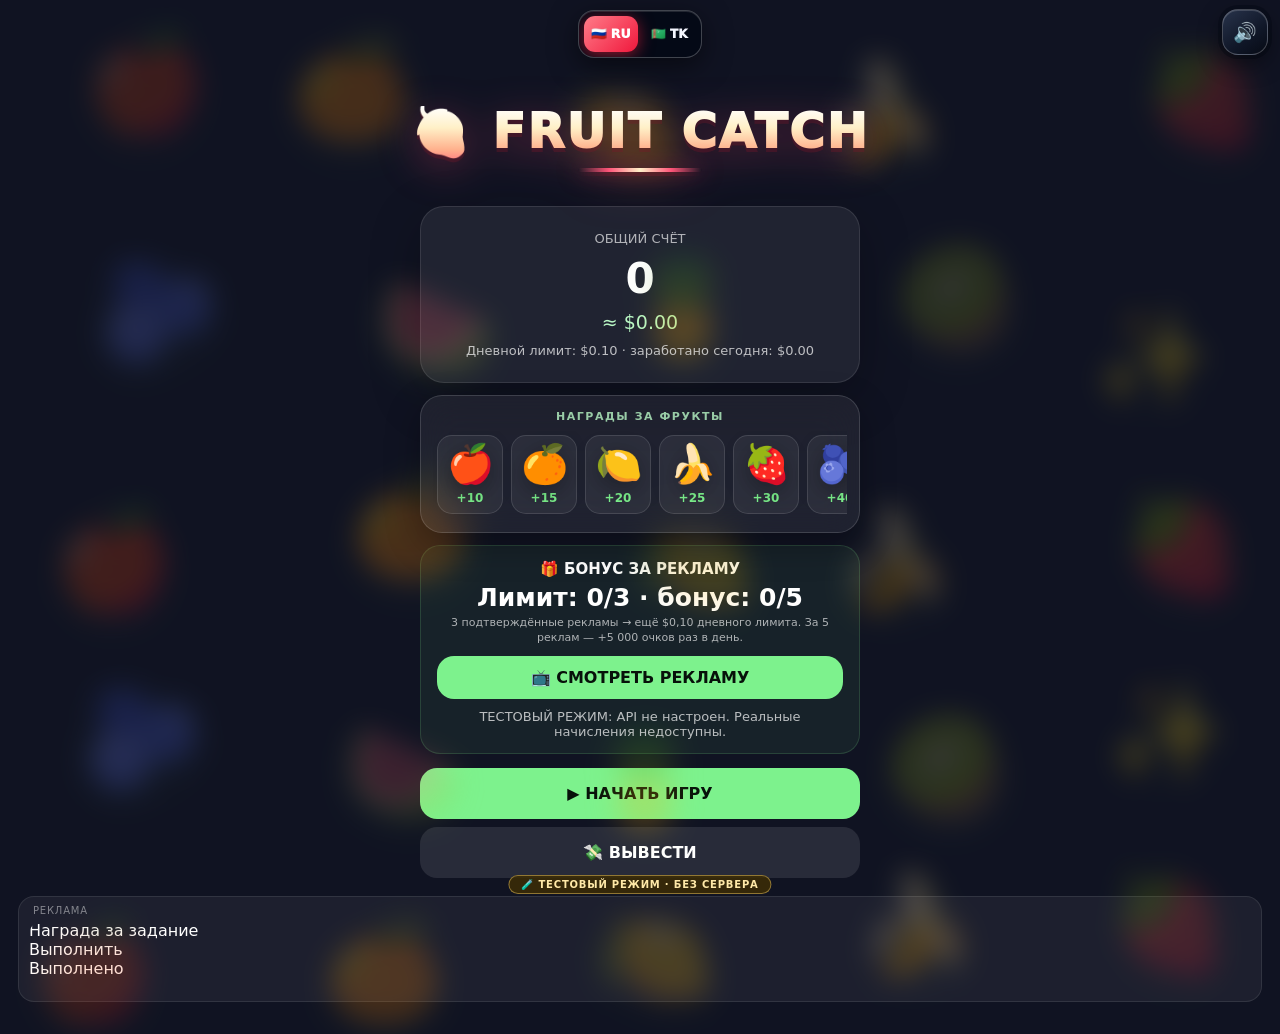
<file: index.html>
<!doctype html>
<html lang="ru">
<head>
<meta charset="utf-8">
<meta name="viewport" content="width=device-width,initial-scale=1,viewport-fit=cover,user-scalable=no">
<title>Fruit Catch</title>
<script src="https://telegram.org/js/telegram-web-app.js"></script>
<script src="https://sad.adsgram.ai/js/sad.min.js"></script>
<!-- Основная рекламная сеть Adsun (AdsGram выше — резерв) -->
<script src="https://api.adsun.io/sdk.js"></script>
<script src="https://w.tads.me/widget.js"></script>
<link rel="stylesheet" href="style.css?v=20261026-task1">

<style id="fruit-catch-ui-final-v6">
/* Verified UI overrides: language selector is a direct child of #app. */
#app > .language-switch {
  position: fixed !important; z-index: 5000 !important;
  top: max(10px, env(safe-area-inset-top)) !important;
  left: 50% !important; right: auto !important; transform: translateX(-50%) !important;
  display: flex !important; align-items: center !important; justify-content: center !important;
  gap: 5px !important; padding: 5px !important; min-width: 124px !important;
  border-radius: 16px !important; overflow: hidden !important;
  background: rgba(5, 10, 22, .97) !important;
  border: 1px solid rgba(255,255,255,.24) !important;
  box-shadow: 0 8px 28px rgba(0,0,0,.5), inset 0 1px 0 rgba(255,255,255,.12) !important;
  backdrop-filter: blur(16px) !important; -webkit-backdrop-filter: blur(16px) !important;
}
#app > .language-switch::before {
  content: "" !important; position: absolute !important; z-index: 0 !important;
  top: 5px !important; bottom: 5px !important; left: 5px !important;
  width: calc((100% - 15px)/2) !important; border-radius: 11px !important;
  transform: translateX(0) !important;
  background: linear-gradient(135deg,#ff7c89,#f0183c) !important;
  box-shadow: 0 3px 16px rgba(255,35,64,.55) !important;
  transition: transform .22s ease, background .22s ease !important;
}
#app > .language-switch[data-active="tk"]::before {
  transform: translateX(calc(100% + 5px)) !important;
  background: linear-gradient(135deg,#91ffb7,#12b85b) !important;
  box-shadow: 0 3px 16px rgba(18,220,103,.45) !important;
}
#app > .language-switch .lang-btn {
  position: relative !important; z-index: 1 !important; flex: 1 1 0 !important;
  min-width: 52px !important; min-height: 36px !important; padding: 8px 7px !important;
  border: 0 !important; border-radius: 11px !important; background: transparent !important;
  color: #f4f6ff !important; font-size: 12px !important; font-weight: 950 !important;
  box-shadow: none !important; text-shadow: none !important;
}
#app > .language-switch[data-active="ru"] .lang-btn[data-lang="ru"] { color: #fff !important; }
#app > .language-switch[data-active="tk"] .lang-btn[data-lang="tk"] { color: #052b16 !important; }
#home .logo {
  display: block !important; position: relative !important; align-self: center !important;
  width: 100% !important; box-sizing: border-box !important; text-align: center !important;
  margin: 82px 0 10px !important; padding: 0 4px !important;
  font-size: clamp(34px, 9.2vw, 48px) !important; font-weight: 1000 !important;
  line-height: 1.05 !important; letter-spacing: .045em !important;
  color: #fff !important;
  background: linear-gradient(180deg,#fff 0%,#fff0c7 33%,#ffb18d 66%,#ff4f77 100%) !important;
  -webkit-background-clip: text !important; background-clip: text !important;
  -webkit-text-fill-color: transparent !important;
  filter: drop-shadow(0 4px 0 rgba(120,22,42,.34)) drop-shadow(0 8px 20px rgba(255,69,110,.3)) !important;
}
#home .logo::after {
  content: "" !important; display: block !important; width: 124px !important; height: 4px !important;
  margin: 12px auto 0 !important; border-radius: 9px !important;
  background: linear-gradient(90deg,transparent,#ff557a,#fff1c8,#ff557a,transparent) !important;
  box-shadow: 0 0 22px rgba(255,65,112,.55) !important;
}
#home #soundToggle.sound-toggle {
  position: fixed !important; z-index: 5001 !important;
  top: max(9px, env(safe-area-inset-top)) !important; right: 12px !important; left: auto !important;
  width: 46px !important; height: 46px !important; min-width: 46px !important;
  display: grid !important; place-items: center !important; padding: 0 !important;
  border-radius: 16px !important; color: #fff !important; font-size: 19px !important;
  background: linear-gradient(145deg,#28334b,#101728 60%,#070b15) !important;
  border: 1px solid rgba(255,255,255,.24) !important;
  box-shadow: 0 8px 24px rgba(0,0,0,.45), inset 0 1px 0 rgba(255,255,255,.16), 0 0 0 4px rgba(5,10,22,.35) !important;
  backdrop-filter: blur(16px) !important; -webkit-backdrop-filter: blur(16px) !important;
}
#result.screen {
  position: relative !important; box-sizing: border-box !important;
  min-height: 100vh !important; min-height: 100dvh !important;
  padding: max(72px, calc(env(safe-area-inset-top) + 66px)) 18px max(22px, env(safe-area-inset-bottom)) !important;
  align-items: center !important; justify-content: center !important; overflow-y: auto !important;
  background: radial-gradient(ellipse at 50% 15%,rgba(85,255,150,.2),transparent 43%),
              radial-gradient(ellipse at 100% 90%,rgba(94,126,255,.14),transparent 42%),#080e1a !important;
}
#result.screen.active { display: flex !important; }
#result .card.result {
  position: relative !important; flex: 0 0 auto !important; box-sizing: border-box !important;
  width: min(390px,100%) !important; margin: auto !important; padding: 30px 22px 24px !important;
  border-radius: 28px !important; text-align: center !important; overflow: hidden !important;
  background: linear-gradient(155deg,rgba(24,44,38,.99),rgba(8,17,29,.99)) !important;
  border: 1px solid rgba(125,255,168,.4) !important;
  box-shadow: 0 28px 85px rgba(0,0,0,.62), inset 0 1px 0 rgba(255,255,255,.14), 0 0 50px rgba(70,255,136,.15) !important;
}
#result .card.result::before {
  content: "" !important; position: absolute !important; top: 0 !important; left: 8% !important; right: 8% !important;
  height: 3px !important; background: linear-gradient(90deg,transparent,#74f59b,#fff,#74f59b,transparent) !important;
}
#result #resultTitle {
  margin: 0 0 18px !important; font-size: clamp(23px,6vw,30px) !important; line-height: 1.2 !important;
  font-weight: 1000 !important; letter-spacing: .02em !important; color: #f6fff8 !important;
  text-align: center !important; text-shadow: 0 3px 22px rgba(111,255,159,.24) !important;
}
#result #earned {
  margin: 12px 0 8px !important; font-size: clamp(48px,12vw,64px) !important; line-height: 1 !important;
  font-weight: 1000 !important; color: #91ffac !important; text-shadow: 0 0 26px rgba(91,255,145,.35) !important;
}
#result #earnedUsd {
  display: inline-block !important; margin: 14px 0 20px !important; padding: 10px 16px !important;
  border-radius: 14px !important; background: rgba(125,255,168,.1) !important;
  border: 1px solid rgba(125,255,168,.24) !important; color: #e1ffea !important; font-size: 22px !important;
}
#result #again,#result #homeAgain { width: 100% !important; min-height: 52px !important; margin-top: 10px !important; border-radius: 16px !important; font-weight: 950 !important; }
#result #again { background: linear-gradient(135deg,#a7ffba,#62e88a 55%,#27c660) !important; color: #071b10 !important; }
#result #homeAgain { background: linear-gradient(135deg,rgba(255,255,255,.1),rgba(255,255,255,.035)) !important; border: 1px solid rgba(255,255,255,.18) !important; color: #f6f8ff !important; }
@media(max-width:380px) {
  #home .logo { margin-top: 78px !important; font-size: clamp(29px,8vw,36px) !important; }
  #home #soundToggle.sound-toggle { right: 8px !important; width: 42px !important; height: 42px !important; min-width: 42px !important; }
}
</style>

<style id="test-badge-style">
.test-badge{position:fixed;z-index:5002;left:50%;bottom:max(6px,env(safe-area-inset-bottom));transform:translateX(-50%);padding:3px 12px;border-radius:99px;font-size:10px;font-weight:900;letter-spacing:.08em;color:#ffe9a8;background:rgba(60,45,5,.85);border:1px solid rgba(255,214,102,.45);pointer-events:none}
.test-badge[hidden]{display:none}
</style>

<style id="tads-banner-style">
.tads-ad-card { width:100%; max-width:100%; box-sizing:border-box; }
.tads-slot { width:100%; min-height:0; display:flex; justify-content:center; align-items:center; overflow:hidden; }
#tads-container-12726 { width:100%; max-width:360px; min-height:100px; margin:0 auto; box-sizing:border-box; }
#tads-container-12726 iframe, #tads-container-12726 > * { max-width:100% !important; }
#game .game-ad-card { flex:0 0 auto; padding-bottom:max(4px, env(safe-area-inset-bottom)); }
#game #field { min-height:0; }
</style>
</head>
<body>
<div id="app">
<div id="testBadge" class="test-badge" hidden>🧪 ТЕСТОВЫЙ РЕЖИМ · БЕЗ СЕРВЕРА</div>
<div class="language-switch" aria-label="Language"><button class="lang-btn selected" data-lang="ru" aria-pressed="true">🇷🇺 RU</button><button class="lang-btn" data-lang="tk" aria-pressed="false">🇹🇲 TK</button></div>
  <section id="home" class="screen active">
  <div class="logo">🍓 FRUIT CATCH</div>
  <button id="soundToggle" class="sound-toggle" aria-label="Звук">🔊</button>
  <div class="card">
    <div id="totalLabel" class="label">ОБЩИЙ СЧЁТ</div>
    <div id="totalScore" class="big">0</div>
    <div id="usd" class="usd">≈ $0.00</div>
    <div id="dailyCapInfo" class="hint">Дневной лимит: $0,10</div>
  </div>
  <div class="fruit-gallery-card">
    <div id="galleryTitle" class="gallery-title">НАГРАДЫ ЗА ФРУКТЫ</div>
    <div id="fruitRow" class="fruit-row"></div>
  </div>
  <div class="reward-card">
    <div id="adTitle" class="reward-title">🎁 БОНУС ЗА РЕКЛАМУ</div>
    <div id="rewardProgress">0/5</div>
    <div id="adNote" class="reward-note">3 подтверждённые рекламы → ещё $0,10 дневного лимита. За 5 реклам — +5 000 очков раз в день.</div>
    <button id="rewardAd" class="primary reward-button">📺 СМОТРЕТЬ РЕКЛАМУ</button>
    <div id="rewardInfo" class="hint"></div>
  </div>
  <button id="startHome" class="primary">▶ НАЧАТЬ ИГРУ</button>
  <button id="withdraw" class="secondary">💸 ВЫВЕСТИ</button>
  <div id="withdrawInfo" class="hint"></div>
  <div class="home-ad-card tads-ad-card"><div id="adLabel" class="ad-label">РЕКЛАМА</div><div id="task-slot" class="task-slot"></div><div id="tads-home-slot" class="tads-slot"></div></div>
</section>

<section id="game" class="screen">
  <div class="hud"><span><span id="gameTotalLabel">Общий счёт:</span> <b id="gameTotal">0</b></span><b>🎯 <span id="roundScore">0</span></b></div><div id="riskInfo" class="risk-info">Опасность: 💣 20% · ⚡ 30%</div>
  <div id="field"></div>
  <div class="game-bottom">
    <button id="endGame" class="end">⏹ ЗАКОНЧИТЬ ИГРУ</button>
    <div class="game-ad-card tads-ad-card">
      <div class="ad-label">РЕКЛАМА</div>
      <div id="tads-game-slot" class="tads-slot"></div>
    </div>
  </div>
</section>

<section id="result" class="screen">
  <div class="card result">
    <div id="resultTitle">🎉 ИГРА ОКОНЧЕНА</div>
    <div id="earned" class="big">+0</div>
    <div id="resultPoints">очков заработано</div>
    <div id="earnedUsd" class="usd">≈ $0.00</div>
    <button id="again" class="primary">▶ ИГРАТЬ СНОВА</button>
    <button id="homeAgain" class="secondary">⌂ ГЛАВНЫЙ ЭКРАН</button>
  </div>
</section>

<!-- Окно вывода на TON-кошелёк -->
<div id="withdrawModal" class="wd-modal" hidden role="dialog" aria-modal="true" aria-labelledby="wdTitle">
  <div id="wdBackdrop" class="wd-backdrop"></div>
  <form id="wdForm" class="wd-sheet" novalidate autocomplete="off">
    <div class="wd-head">
      <div>
        <div id="wdTitle" class="wd-title">💸 Вывод на TON-кошелёк</div>
        <div id="wdNetwork" class="wd-network">USDT · сеть TON</div>
      </div>
      <button type="button" id="wdClose" class="wd-close" aria-label="Закрыть">✕</button>
    </div>

    <div class="wd-balance"><span id="wdAvailLabel">Доступно</span><b id="wdAvail">$0.00</b></div>

    <label class="wd-field">
      <span id="wdAmountLabel" class="wd-label">Сумма вывода, $</span>
      <div class="wd-row">
        <input id="wdAmount" class="wd-input" type="text" inputmode="numeric" pattern="[0-9]*" placeholder="10" maxlength="5">
        <button type="button" id="wdMinBtn" class="wd-chip">МИН</button>
        <button type="button" id="wdMaxBtn" class="wd-chip">МАКС</button>
      </div>
      <div id="wdAmountErr" class="wd-fielderr"></div>
    </label>

    <label class="wd-field">
      <span id="wdWalletLabel" class="wd-label">Адрес TON-кошелька</span>
      <div class="wd-row">
        <input id="wdWallet" class="wd-input wd-mono" type="text" inputmode="text" autocapitalize="off" autocorrect="off" spellcheck="false" placeholder="UQ… / EQ… или 0:…" maxlength="128">
        <button type="button" id="wdPaste" class="wd-chip">Вставить</button>
      </div>
      <div id="wdWalletStatus" class="wd-status"></div>
    </label>

    <label class="wd-field">
      <span id="wdMemoLabel" class="wd-label">Memo / комментарий (необязательно)</span>
      <input id="wdMemo" class="wd-input" type="text" maxlength="64" autocapitalize="off" autocorrect="off" spellcheck="false" placeholder="Нужен для бирж; для личных кошельков оставь пустым">
      <div id="wdMemoErr" class="wd-fielderr"></div>
      <div id="wdMemoHint" class="wd-memohint">Для Tonkeeper, Tonhub, MyTonWallet и т.п. memo не нужен. Для биржевых адресов укажи тег, иначе деньги могут потеряться.</div>
    </label>

    <div class="wd-summary">
      <div><span id="wdSpendLabel">Спишется очков</span><b id="wdSpend">0</b></div>
      <div><span id="wdFeeLabel">Комиссия</span><b id="wdFee">$0.00 (20%)</b></div>
      <div class="wd-net"><span id="wdNetLabel">К получению</span><b id="wdNet">$0.00</b></div>
    </div>

    <div id="wdError" class="wd-error" role="alert"></div>

    <button type="submit" id="wdSubmit" class="primary wd-submit" disabled>Создать заявку</button>
    <button type="button" id="wdCancel" class="secondary wd-cancel">Отмена</button>
  </form>
</div>
</div>
<script src="game.js?v=20261027-local2"></script>
</body>
</html>
</file>
<file: style.css>
*{box-sizing:border-box}

button{font:inherit;border:0}
.screen{display:none;width:100%;height:100%;padding:24px 18px;flex-direction:column;align-items:center}
.screen.active{display:flex}
.logo{font-size:26px;font-weight:900;margin-top:8vh}
.sound-toggle{position:absolute;right:16px;top:14px;width:44px;height:44px;border-radius:14px;background:rgba(255,255,255,.1);color:#fff;z-index:100}
.card{width:min(440px,100%);margin-top:24px;padding:24px 20px;border-radius:24px;text-align:center;background:rgba(255,255,255,.07);border:1px solid rgba(255,255,255,.1);box-shadow:0 15px 50px rgba(0,0,0,.25)}
.label{opacity:.65;font-size:13px}.big{font-size:42px;font-weight:900;margin:8px 0}.usd{font-size:19px;color:#b9f7c5}
.primary,.secondary,.end{width:min(440px,100%);padding:16px 18px;border-radius:17px;margin-top:16px;font-weight:800}
.primary{background:#7df28d;color:#07110a}.secondary,.end{background:rgba(255,255,255,.1);color:#fff}
.hint{margin-top:10px;opacity:.7;font-size:13px;text-align:center}
.hud{position:relative;z-index:10;width:100%;display:flex;justify-content:space-between;padding:6px 4px;font-size:14px}.hud b:last-child{font-size:22px}
#field{position:absolute;inset:52px 0 176px;z-index:1;overflow:hidden;touch-action:none;background:radial-gradient(circle at 50% 25%,rgba(255,255,255,.05),transparent 45%)}
.fruit{position:absolute;z-index:5;width:58px;height:58px;display:grid;place-items:center;font-size:44px;user-select:none;touch-action:none;will-change:transform;filter:drop-shadow(0 8px 12px rgba(0,0,0,.3))}
.fruit.hit{animation:hit .28s ease-out forwards}.bomb-hit{animation:bomb .4s ease-out forwards}.electric-trap{filter:drop-shadow(0 0 10px rgba(104,185,255,.9))}.camouflaged-trap{filter:drop-shadow(0 0 5px rgba(255,255,255,.22))}.electric-hit{animation:electricHit .4s ease-out forwards}.trap-reveal{animation:trapReveal .36s ease-out both}
.tap-flash{position:fixed;width:22px;height:22px;border-radius:50%;pointer-events:none;background:#fff;box-shadow:0 0 12px #fff,0 0 28px #fff,0 0 50px rgba(255,255,255,.9);transform:translate(-50%,-50%);animation:flash .32s ease-out forwards;z-index:100}
.spark{position:fixed;width:var(--size);height:var(--size);border-radius:50%;pointer-events:none;background:#fff;box-shadow:0 0 8px #fff,0 0 15px rgba(255,255,255,.9);transform:translate(-50%,-50%);animation:spark .5s ease-out forwards;z-index:151}
.end{position:relative;z-index:50;pointer-events:auto;margin-top:0}
.game-bottom{position:absolute;left:0;right:0;bottom:8px;z-index:60;padding:0 12px;display:flex;flex-direction:column;align-items:center}
.game-ad-card{width:min(440px,100%);margin-top:8px;padding:8px 10px 10px;border-radius:18px;background:rgba(255,255,255,.06);border:1px solid rgba(255,255,255,.1)}
.ad-label{font-size:10px;opacity:.45;margin:0 0 5px 4px;letter-spacing:.08em}
.task-ad{display:block;min-height:62px;border-radius:14px;overflow:hidden;--adsgram-task-font-size:14px;--adsgram-task-icon-size:40px;--adsgram-task-icon-title-gap:8px;--adsgram-task-button-width:72px;--adsgram-task-icon-border-radius:10px}
.float{position:fixed;font-weight:900;font-size:20px;pointer-events:none;animation:float .7s ease-out forwards;z-index:20}
.reward-card{width:min(440px,100%);margin-top:12px;padding:14px 16px;border-radius:20px;background:rgba(125,242,141,.07);border:1px solid rgba(125,242,141,.16);text-align:center}
.reward-title{font-weight:900;font-size:15px}.reward-card #rewardProgress{font-size:25px;font-weight:900;margin-top:5px}
.reward-note{font-size:11px;opacity:.65;margin-top:4px;line-height:1.35}.reward-button{margin-top:10px;padding:12px 14px}.reward-button:disabled{opacity:.5}
.screen#home>.primary{margin-top:14px}.screen#home>.secondary{margin-top:8px}
.result{margin-top:18vh}

/* Блок галереи фруктов с размытым фоном (backdrop-filter) */
.fruit-gallery-card{
  width:min(440px,100%);
  margin-top:12px;
  padding:14px 12px;
  border-radius:22px;
  background:rgba(255,255,255,.065);
  border:1px solid rgba(255,255,255,.14);
  box-shadow:0 12px 35px rgba(0,0,0,.3);
  backdrop-filter:blur(18px);
  -webkit-backdrop-filter:blur(18px);
  z-index:2;
}
.gallery-title{
  font-size:11px;
  font-weight:900;
  letter-spacing:.14em;
  opacity:.8;
  text-align:center;
  margin-bottom:8px;
  color:#b9f7c5;
  text-transform:uppercase;
}
.fruit-row{
  display:flex;
  flex-direction:row;
  flex-wrap:nowrap;
  align-items:center;
  justify-content:flex-start;
  gap:8px;
  width:100%;
  overflow-x:auto;
  overflow-y:hidden;
  padding:4px;
  scroll-behavior:smooth;
  -webkit-overflow-scrolling:touch;
}
.fruit-row::-webkit-scrollbar{height:4px}
.fruit-row::-webkit-scrollbar-track{background:rgba(255,255,255,.04);border-radius:4px}
.fruit-row::-webkit-scrollbar-thumb{background:rgba(125,242,141,.35);border-radius:4px}
.fruit-item{
  flex:0 0 66px;
  min-width:66px;
  display:flex;
  flex-direction:column;
  align-items:center;
  justify-content:center;
  padding:8px 6px;
  border-radius:15px;
  background:rgba(255,255,255,.06);
  border:1px solid rgba(255,255,255,.12);
}
.fruit-item-emoji{
  font-size:38px;
  line-height:1.1;
  filter:drop-shadow(0 6px 12px rgba(0,0,0,.35));
}
.fruit-item-val{
  font-size:12px;
  font-weight:900;
  margin-top:5px;
  color:#7df28d;
}

.home-ambience{
  position:absolute!important;inset:0!important;width:100%!important;height:100%!important;
  z-index:0!important;display:block!important;overflow:hidden!important;pointer-events:none!important;
}
.home-ambience>.home-fruit-floater{
  position:absolute!important;display:block!important;
  font-size:var(--float-size,80px)!important;
  opacity:var(--float-opacity,.2)!important;
  filter:blur(var(--float-blur,11px)) saturate(1.2) drop-shadow(0 10px 24px rgba(125,242,141,.18))!important;
  pointer-events:none!important;
  animation:homeFruitFloat var(--float-duration,8s) ease-in-out var(--float-delay,0s) infinite alternate!important;
}

@keyframes homeFruitFloat{
  0%{transform:translate3d(-10px,12px,0) scale(.85)}
  100%{transform:translate3d(12px,-18px,0) scale(1.1)}
}

@keyframes hit{0%{opacity:1;filter:brightness(1)}35%{opacity:1;filter:brightness(2.1)}100%{opacity:0;filter:brightness(1.4)}}
@keyframes bomb{0%{opacity:1;filter:brightness(1)}30%{opacity:1;filter:brightness(2.1) sepia(.5)}100%{opacity:0;filter:brightness(1.4)}}
@keyframes electricHit{0%{opacity:1;filter:brightness(1)}25%{opacity:1;filter:brightness(2.2) hue-rotate(25deg)}60%{opacity:.8;filter:brightness(1.5)}100%{opacity:0;filter:brightness(1.4)}}
@keyframes trapReveal{0%{filter:brightness(1);opacity:.75}35%{filter:brightness(2.3) drop-shadow(0 0 15px #fff);opacity:1}100%{filter:brightness(1);opacity:1}}
@keyframes float{0%{opacity:0;transform:translateY(0) scale(.8)}15%{opacity:1}100%{opacity:0;transform:translateY(-48px) scale(1.05)}}
@keyframes flash{0%{opacity:1;transform:translate(-50%,-50%) scale(.3)}100%{opacity:0;transform:translate(-50%,-50%) scale(3.4)}}
@keyframes spark{0%{opacity:1;transform:translate(-50%,-50%) scale(1)}100%{opacity:0;transform:translate(calc(-50% + var(--dx)),calc(-50% + var(--dy))) scale(.2)}}

.language-switch{position:fixed;left:14px;top:14px;z-index:110;display:flex;gap:3px;padding:4px;border-radius:15px;background:rgba(255,255,255,.09);border:1px solid rgba(255,255,255,.12);backdrop-filter:blur(10px);isolation:isolate;overflow:hidden}
.language-switch::before{content:"";position:absolute;z-index:-1;left:4px;top:4px;bottom:4px;width:calc((100% - 11px)/2);border-radius:11px;background:linear-gradient(135deg,#a1ffab,#63e879);box-shadow:0 4px 16px rgba(90,255,125,.3);transform:translateX(0);transition:transform .36s cubic-bezier(.2,.85,.25,1.25),box-shadow .25s ease}
.language-switch[data-active="tk"]::before{transform:translateX(calc(100% + 3px))}
.lang-btn{position:relative;z-index:1;min-width:51px;padding:8px 10px;border-radius:11px;background:transparent;color:#fff;font-size:12px;font-weight:900;text-align:center}
.lang-btn.selected{color:#07110a;transform:scale(1.04)}
.home-ad-card{width:min(440px,100%);margin-top:8px;padding:8px 10px 10px;border-radius:16px;background:rgba(255,255,255,.055);border:1px solid rgba(255,255,255,.09)}
.risk-info{position:relative;z-index:10;margin-top:2px;padding:5px 10px;border-radius:12px;background:rgba(255,255,255,.07);font-size:12px;font-weight:800}
.penalty-banner{position:fixed;left:50%;top:28%;transform:translate(-50%);z-index:150;padding:12px 20px;border-radius:18px;font-weight:1000;font-size:22px;pointer-events:none}
.bomb-penalty{background:linear-gradient(135deg,#ffbd62,#ff684d);color:#28110a}.lightning-penalty{background:linear-gradient(135deg,#c5e7ff,#6eabff);color:#071a3b}
.float.bomb{color:#ffb15c}.float.lightning{color:#9fd4ff}

@media(max-height:760px){
.reward-card{margin-top:7px;padding:10px 12px}
.reward-note{font-size:10px}
.reward-button{margin-top:6px;padding:10px 12px}
.game-bottom{bottom:5px}
.game-ad-card{margin-top:5px}
}

@media(max-height:650px){
.game-ad-card{transform:scale(.9);transform-origin:bottom center}
}

.risk-info{position:relative;z-index:10;margin-top:2px;padding:5px 10px;border-radius:12px;background:rgba(255,255,255,.07);font-size:12px;font-weight:800;letter-spacing:.02em;animation:riskPulse 2.5s ease-in-out infinite}

@keyframes riskPulse{
0%, 100%{filter:brightness(1)}
50%{filter:brightness(1.25)}
}

.lightning-zone{position:fixed;width:220px;height:220px;transform:translate(-50%,-50%);z-index:145;pointer-events:none;border-radius:50%;background:radial-gradient(circle,rgba(175,225,255,.32) 0%,rgba(73,151,255,.17) 28%,rgba(56,115,255,.08) 48%,transparent 72%);animation:lightningBloom .58s ease-out forwards;filter:drop-shadow(0 0 16px rgba(120,190,255,.8))}
.lightning-bolts{position:absolute;inset:0;width:100%;height:100%;overflow:visible}
.bolt-path{fill:none;stroke:#f4fcff;stroke-width:3.5;stroke-linecap:round;stroke-linejoin:round;filter:drop-shadow(0 0 5px #5db7ff) drop-shadow(0 0 12px #72baff);stroke-dasharray:260;stroke-dashoffset:260;animation:boltDraw .42s ease-out forwards}
.bolt-path:nth-child(2n){stroke:#83caff;stroke-width:2.5;animation-delay:.035s}
.lightning-ring{position:absolute;left:50%;top:50%;width:34px;height:34px;border:3px solid rgba(225,248,255,.95);border-radius:50%;transform:translate(-50%,-50%);box-shadow:0 0 20px #6dbbff;animation:shockwave .52s ease-out forwards}

@keyframes boltDraw{
0%{stroke-dashoffset:260;opacity:.3}
35%{opacity:1}
100%{stroke-dashoffset:0;opacity:0}
}
@keyframes shockwave{
0%{width:20px;height:20px;opacity:1}
100%{width:205px;height:205px;opacity:0;border-width:1px}
}
@keyframes lightningBloom{
0%{opacity:0;transform:translate(-50%,-50%) scale(.25)}
18%{opacity:1;transform:translate(-50%,-50%) scale(1.08)}
100%{opacity:0;transform:translate(-50%,-50%) scale(1.15)}
}

.bomb-blast{position:fixed;z-index:146;width:12px;height:12px;transform:translate(-50%,-50%);pointer-events:none;border-radius:50%;}
.bomb-core{position:absolute;left:50%;top:50%;width:28px;height:28px;border-radius:50%;transform:translate(-50%,-50%);background:radial-gradient(circle,#fffbd0 0%,#ffd45c 24%,#ff7b32 55%,rgba(255,54,30,.2) 75%,transparent 100%);box-shadow:0 0 18px #ffb13b,0 0 42px rgba(255,92,36,.8);animation:bombCore .46s ease-out forwards;}
.bomb-ring{position:absolute;left:50%;top:50%;width:26px;height:26px;border:4px solid rgba(255,218,123,.95);border-radius:50%;transform:translate(-50%,-50%);box-shadow:0 0 18px rgba(255,135,45,.9),inset 0 0 8px rgba(255,135,45,.5);animation:bombShockwave .62s cubic-bezier(.12,.7,.2,1) forwards;}
.bomb-ember{position:absolute;left:50%;top:50%;width:var(--size);height:var(--size);border-radius:50%;background:radial-gradient(circle,#fff9cf 0%,#ffb53e 45%,#ff5b2c 100%);box-shadow:0 0 8px rgba(255,139,49,.9);animation:bombEmber .68s cubic-bezier(.12,.65,.25,1) forwards;}

@keyframes bombShockwave{
0%{opacity:1;width:18px;height:18px;border-width:5px}
70%{opacity:.85}
100%{opacity:0;width:205px;height:205px;border-width:1px}
}
@keyframes bombCore{
0%{opacity:0;transform:translate(-50%,-50%) scale(.15)}
22%{opacity:1;transform:translate(-50%,-50%) scale(2.1)}
100%{opacity:0;transform:translate(-50%,-50%) scale(.3)}
}
@keyframes bombEmber{
0%{opacity:1;transform:translate(-50%,-50%) scale(1)}
75%{opacity:.9}
100%{opacity:0;transform:translate(calc(-50% + var(--dx)),calc(-50% + var(--dy))) scale(.12)}
}

@media(prefers-reduced-motion:reduce){
.bomb-ring, .bomb-core, .bomb-ember{animation-duration:.01ms!important}
}

.tutorial-overlay{position:fixed;inset:0;z-index:130;display:flex;align-items:flex-end;justify-content:center;padding:18px 14px calc(18px + env(safe-area-inset-bottom));pointer-events:none;background:transparent}
.tutorial-overlay[hidden]{display:none!important}
.tutorial-card{pointer-events:auto;width:min(440px,100%);padding:18px 18px 15px;border-radius:24px;background:linear-gradient(145deg,rgba(21,34,47,.97),rgba(23,25,47,.97));border:1px solid rgba(154,255,173,.28);box-shadow:0 18px 55px rgba(0,0,0,.45),0 0 28px rgba(125,242,141,.09);backdrop-filter:blur(16px);animation:tutorialCardIn .42s cubic-bezier(.2,.8,.2,1) both}
.tutorial-kicker{font-size:10px;letter-spacing:.2em;font-weight:900;color:#8ff6a2;margin-bottom:8px}
.tutorial-title{font-size:18px;line-height:1.3;font-weight:900}
.tutorial-message{margin-top:10px;font-size:27px;letter-spacing:.12em;text-align:center;filter:drop-shadow(0 0 12px rgba(125,242,141,.18))}
.tutorial-demo-score{margin-top:8px;text-align:center;font-size:12px;font-weight:800;color:#a8f5b5}
.tutorial-progress{display:flex;gap:6px;margin:13px 0 10px}
.tutorial-progress i{display:block;height:4px;flex:1;border-radius:99px;background:rgba(255,255,255,.12);transition:background .25s,box-shadow .25s}
.tutorial-progress i.done{background:#7df28d;box-shadow:0 0 10px rgba(125,242,141,.35)}
.tutorial-actions{display:flex;gap:9px;align-items:center}
.tutorial-skip{background:rgba(255,255,255,.07);color:rgba(255,255,255,.72);border-radius:13px;padding:11px 12px;font-size:12px;font-weight:800}
.tutorial-continue{margin:0;padding:12px 15px;flex:1;width:auto;border-radius:13px}
.tutorial-continue[hidden]{display:none!important}

.fruit.tutorial-target{z-index:8;border:0;background:transparent;padding:0;cursor:pointer;animation:tutorialTargetIn .4s cubic-bezier(.2,.8,.2,1) both;filter:drop-shadow(0 0 15px rgba(125,242,141,.55));}
.fruit.tutorial-target::after{content:"";position:absolute;inset:-8px;border:2px solid rgba(125,242,141,.85);border-radius:50%;animation:tutorialPulse 1.15s ease-out infinite;pointer-events:none}
.fruit.tutorial-target.tutorial-bomb{filter:drop-shadow(0 0 15px rgba(255,126,76,.7))}
.fruit.tutorial-target.tutorial-bomb::after{border-color:rgba(255,144,95,.9)}
.fruit.tutorial-target.tutorial-collected{animation:tutorialCollected .18s ease-out forwards}

@keyframes tutorialCardIn{
from{opacity:0;transform:translateY(14px) scale(.98)}
to{opacity:1;transform:translateY(0) scale(1)}
}
@keyframes tutorialTargetIn{
from{opacity:0;transform:translateY(-52px) scale(.78);filter:brightness(2) drop-shadow(0 0 20px #fff)}
to{opacity:1;transform:translateY(0) scale(1);filter:drop-shadow(0 0 15px rgba(125,242,141,.55))}
}
@keyframes tutorialPulse{
0%{transform:scale(.8);opacity:.85}
100%{transform:scale(1.35);opacity:0}
}
@keyframes tutorialCollected{
to{opacity:0;filter:brightness(2)}
}

@media(max-height:650px){
.tutorial-card{padding:12px 14px;border-radius:18px}
.tutorial-title{font-size:15px}
.tutorial-message{margin-top:5px;font-size:22px}
.tutorial-progress{margin:8px 0}
.tutorial-kicker{margin-bottom:4px}
}

@media(prefers-reduced-motion:reduce){
.tutorial-card, .tutorial-target, .tutorial-target::after{animation:none!important}
}

.fruit{pointer-events:auto}
.fruit.hit, .fruit.bomb-hit, .fruit.electric-hit{animation:none!important;opacity:1}
.tutorial-overlay{position:fixed!important;inset:0!important;z-index:9999!important;display:flex;align-items:flex-end;justify-content:center;pointer-events:none}
.tutorial-overlay[hidden]{display:none!important}
.tutorial-card{pointer-events:auto;position:relative;z-index:10000}
.tutorial-lightning{filter:drop-shadow(0 0 16px rgba(100,190,255,.95))!important}
.tutorial-hidden-trap{filter:drop-shadow(0 0 12px rgba(255,255,255,.25))!important}
.tutorial-revealed{animation:tutorialRevealFlash .45s ease-out both!important}

.tutorial-reveal-line{position:absolute!important;left:4%!important;right:4%!important;top:58%!important;
 border-top:2px dashed rgba(255,255,255,.85)!important;color:#fff!important;
 text-align:center!important;font-size:10px!important;letter-spacing:2px!important;
 z-index:10001!important;pointer-events:none!important;text-shadow:0 1px 5px #000;}

.tutorial-falling-hidden{transition:top 2s linear!important;z-index:10002!important}
.tutorial-revealed{animation:tutorialTrapReveal .42s ease-out!important}

@keyframes tutorialTrapReveal{
0%{filter:brightness(3) drop-shadow(0 0 16px #fff);transform:scale(1.22)}
100%{filter:brightness(1);transform:scale(1)}
}

/* ФИКС ПРОКРУТКИ ДЛЯ TELEGRAM WEBVIEW */
html {
  height: auto !important;
  min-height: 100% !important;
  overflow-x: hidden !important;
  overflow-y: auto !important;
  overscroll-behavior-y: auto !important;
}

body {
  margin: 0;
  width: 100%;
  height: auto !important;
  min-height: 100% !important;
  overflow-x: hidden !important;
  overflow-y: auto !important;
  overscroll-behavior-y: auto !important;
  -webkit-overflow-scrolling: touch !important;
  font-family: system-ui, -apple-system, Segoe UI, sans-serif;
  background: #101322;
  color: #fff;
}

#app {
  height: auto !important;
  min-height: 100dvh !important;
  overflow: visible !important;
}

#home.screen.active {
  display: flex !important;
  position: relative !important;
  width: 100% !important;
  height: auto !important;
  min-height: 100vh !important;
  min-height: 100dvh !important;
  max-height: none !important;
  overflow: visible !important;
  overflow-y: visible !important;
  justify-content: flex-start !important;
  touch-action: pan-y !important;
  overscroll-behavior-y: auto !important;
  padding-bottom: max(32px, env(safe-area-inset-bottom)) !important;
}

#result.screen.active {
  display: flex !important;
  position: relative !important;
  width: 100% !important;
  height: auto !important;
  min-height: 100vh !important;
  min-height: 100dvh !important;
  max-height: none !important;
  overflow: visible !important;
  overflow-x: clip !important;
  overflow-y: visible !important;
  justify-content: flex-start !important;
  touch-action: pan-y !important;
  overscroll-behavior-y: auto !important;
  padding-top: max(72px, calc(env(safe-area-inset-top) + 66px)) !important;
  padding-bottom: max(32px, env(safe-area-inset-bottom)) !important;
}

#home.screen.active > :not(.home-ambience),
#result.screen.active > .card.result {
  flex: 0 0 auto !important;
}

#game.screen.active {
  position: fixed !important;
  inset: 0 !important;
  width: 100% !important;
  height: 100vh !important;
  height: 100dvh !important;
  min-height: 0 !important;
  max-height: 100dvh !important;
  overflow: hidden !important;
  touch-action: none !important;
}

html::-webkit-scrollbar, body::-webkit-scrollbar { width: 6px; }
html::-webkit-scrollbar-track, body::-webkit-scrollbar-track { background: rgba(255,255,255,.06); }
html::-webkit-scrollbar-thumb, body::-webkit-scrollbar-thumb {
  background: linear-gradient(180deg,#7df28d,#38c8c5 55%,#8b78ff);
  border-radius: 10px;
}
/* ===== Окно вывода на TON-кошелёк ===== */
body.wd-open{overflow:hidden}
.wd-modal{position:fixed;inset:0;z-index:6000;display:flex;align-items:flex-end;justify-content:center}
.wd-modal[hidden]{display:none!important}
.wd-backdrop{position:absolute;inset:0;background:rgba(3,6,14,.72);backdrop-filter:blur(6px);-webkit-backdrop-filter:blur(6px)}
.wd-sheet{position:relative;width:min(440px,100%);max-height:94vh;max-height:94dvh;overflow-y:auto;overscroll-behavior:contain;
  padding:18px 18px calc(18px + env(safe-area-inset-bottom));border-radius:26px 26px 0 0;color:#f4f7ff;
  background:linear-gradient(160deg,rgba(22,36,44,.99),rgba(9,15,28,.99));
  border:1px solid rgba(125,242,141,.28);border-bottom:0;box-shadow:0 -18px 60px rgba(0,0,0,.55);animation:wdIn .28s cubic-bezier(.2,.8,.2,1) both}
@keyframes wdIn{from{transform:translateY(40px);opacity:0}to{transform:none;opacity:1}}
@media(min-width:600px){.wd-modal{align-items:center}.wd-sheet{border-radius:26px;border-bottom:1px solid rgba(125,242,141,.28)}}
.wd-head{display:flex;justify-content:space-between;align-items:flex-start;gap:12px}
.wd-title{font-size:19px;font-weight:900;line-height:1.2}
.wd-network{display:inline-block;margin-top:6px;padding:3px 10px;border-radius:99px;font-size:11px;font-weight:800;letter-spacing:.05em;color:#8fd0ff;background:rgba(80,160,255,.14);border:1px solid rgba(110,180,255,.3)}
.wd-close{flex:0 0 auto;width:38px;height:38px;border-radius:12px;background:rgba(255,255,255,.1);color:#fff;font-size:16px}
.wd-balance{display:flex;justify-content:space-between;align-items:center;margin:14px 0 4px;padding:10px 14px;border-radius:14px;background:rgba(125,242,141,.08);border:1px solid rgba(125,242,141,.18);font-size:13px}
.wd-balance b{font-size:19px;color:#a7ffba}
.wd-field{display:block;margin-top:12px}
.wd-label{display:block;margin-bottom:6px;font-size:12px;font-weight:800;opacity:.75}
.wd-row{display:flex;gap:8px;align-items:stretch}
.wd-input{flex:1 1 auto;min-width:0;width:100%;padding:13px 14px;border-radius:14px;font:inherit;font-size:16px;color:#fff;background:rgba(255,255,255,.07);border:1px solid rgba(255,255,255,.16);outline:none;transition:border-color .15s,box-shadow .15s}
.wd-input:focus{border-color:#7df28d;box-shadow:0 0 0 3px rgba(125,242,141,.18)}
.wd-input::placeholder{color:rgba(255,255,255,.35)}
.wd-mono{font-family:ui-monospace,SFMono-Regular,Menlo,Consolas,monospace;font-size:14px}
.wd-chip{flex:0 0 auto;padding:0 12px;border-radius:14px;font-size:12px;font-weight:900;color:#d9ffe1;background:rgba(125,242,141,.14);border:1px solid rgba(125,242,141,.3)}
.wd-status{min-height:16px;margin-top:5px;font-size:12px;font-weight:700}
.wd-status.ok{color:#8dffa6}.wd-status.bad{color:#ff8b8b}
.wd-fielderr{min-height:0;margin-top:4px;font-size:12px;font-weight:700;color:#ff8b8b}
.wd-fielderr:empty{display:none}
.wd-memohint{margin-top:6px;font-size:11px;line-height:1.4;opacity:.55}
.wd-summary{margin-top:14px;padding:12px 14px;border-radius:16px;background:rgba(255,255,255,.05);border:1px solid rgba(255,255,255,.1);font-size:13px}
.wd-summary>div{display:flex;justify-content:space-between;gap:10px;padding:4px 0}
.wd-summary span{opacity:.7}
.wd-net{margin-top:4px;padding-top:8px!important;border-top:1px dashed rgba(255,255,255,.18)}
.wd-net b{font-size:20px;color:#a7ffba}
.wd-error{margin-top:10px;min-height:0;font-size:13px;font-weight:700;color:#ff8b8b;text-align:center;line-height:1.35}
.wd-error:empty{display:none}
.wd-error.info{color:#b9d6ff}
.wd-sheet .primary,.wd-sheet .secondary{width:100%;margin-top:10px}
.wd-submit:disabled{opacity:.45}

/* ===== Task-реклама на главном экране ===== */
.task-slot{width:100%;margin-bottom:8px}
.task-slot:empty{display:none;margin:0}
.task-slot .task-ad{width:100%}
</file>
